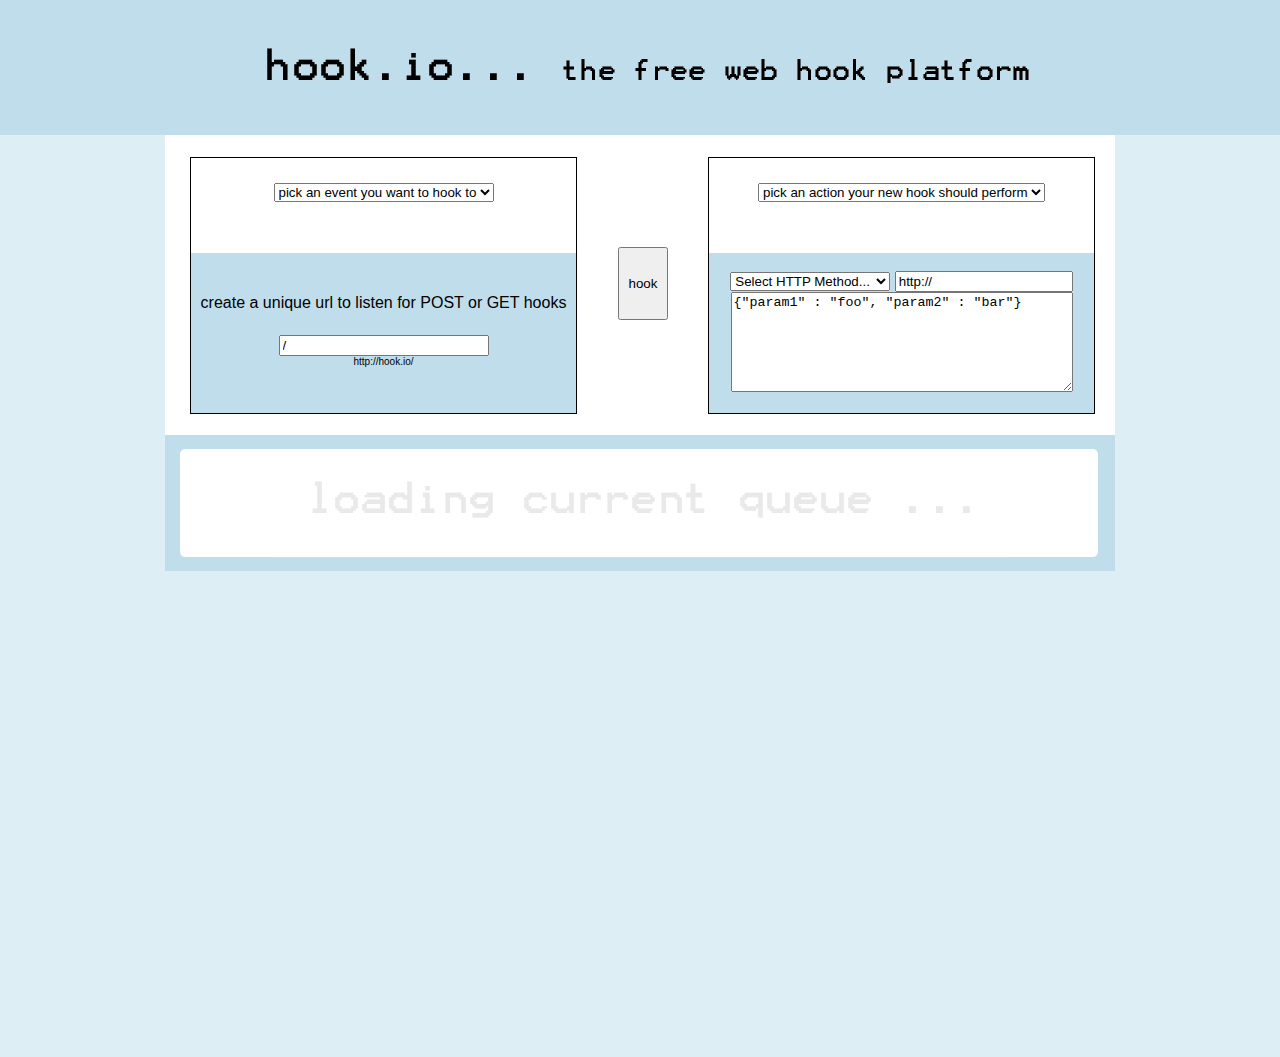
<file: index.html>
<html>
<head>
<title>hook.io - the free web hook platform</title>
<meta http-equiv="Content-Type" content="text/html; charset=iso-8859-1">

<style>


	body {font-family:Arial, Helvetica, sans-serif;}
	p { padding:5px; margin:0px; }
	ul { padding:5px; margin:0px;}
	li { padding:0px; margin:0px; font-size:18px;}	
	h4{ padding:0px; margin:0px;}
	label{cursor:pointer;}
	table {text-align:center;}
	table tr td{text-align:center;}
	#wrapper { width:100%; height:100%; background-color:#ddeef5;}
	#header { width:100%; background-color:#c0ddec; height:135;}
	#queue { width: 950px; height:135px; background: url(images/layout_03.png) no-repeat center 0; padding-top:15px; }
	#slider{margin-top:25px;position:relative;text-align:left;width:880px;}
	#timeline {display:none; }
	#body { height: 300px;width:950px;}
	#whenThis{ cursor:pointer;}
	#doThis{ cursor:pointer;}
	#createHook {cursor:pointer;height:73px;left:428px;position:absolute;top:100px;width:50px;}
	#timeline #stats { font-size:20px;padding-left:50px;padding-top:10px;}
	#doThisPanel{ left:0px; }
	#whenThisPreview{ position:relative; top:47px;}
	#doThisPreview{ position:relative; top:47px;}
	#whenThisHome {display:block;}
	#doThisHome {display:block;}	
	#slider{ border: 1px solid #000/*{borderColorContent}*/;}
	#hookConfirm{width:930px; background-color:#FFFFFF; height:280px;padding:10px; position:relative;}
	#hookConflicts{ height:90px; text-align:left; display:none;}
	#hookForm{}
	#hooksView {border:thin none #000000;display:block;left:550px;position:absolute;width:690px;}
	input[type='radio'] { cursor:pointer;}
	#hookHelper{ border:medium solid;height:270px;margin:5px;position:absolute;right:90px;top:7px;width:300px;}
	#hookSelector {	height:910px;	left:20px;	margin:5px;	position:absolute;	top:7px;	width:930px;}
	.emailForm { position:relative; padding-left:20px; padding-top:10px;}
	.emailForm tr td { text-align:left; }
	.hookContainer { height:400px;}
	.headers { display:none; }
	.active {display:block; !important}
	.panel {display:block;position:relative;width:317px; height:185px;font-size:12px;}
.hookPage {
background-color:#C0DDEC;
display:none;
height:160px;
position:absolute;
top:95px;
width:385px;
}
	.hookAction{background-color:#C0DDEC;
display:none;
height:160px;
position:absolute;
top:95px;
width:385px;}
	#rightHolder {

position:absolute;
right:25;
}
	#leftHolder {left:0;position:absolute;}
	#uri {width:210px;}
	#twitterUser {width:200px;}
	#httpPayload {height:100px;width:342px;}
	#httpURL{ width:178px;}
	#httpMethod{ width:160px;}
	#message{height:25px;width:340px;}
	
.hookPanels {border:1px solid;height:230px;padding-top:25px;text-align:center;width:385px;position:absolute;top:10px;}
#twitterStatus{ width:300px; height:60px; margin-top:10px;}
.tinyText{ font-size:10px;}
</style>


<script type="text/javascript" src="js/jquery.js"></script>
<script type="text/javascript" src="js/jquery.ui.js"></script>
<script type="text/javascript" src="js/jquery.cycle.js"></script>
<script type="text/javascript" src="js/debug.js"></script>
<script type="text/javascript" src="js/hookIO.js"></script>
<link type="text/css" href="css/ui.all.css" rel="stylesheet" />


<script type="text/javascript">
	$(document).ready(function(){
		
		// helper method for posting JSON
		$.postJSON = function(url, data, callback) {
			$.post(url, data, callback, "json");
		};
		
		$('#hookiolistener').data('status', 'active');
		$('#httpRequest').data('status', 'active');		
		
		
		/*
		$('#hookConfirm a').click(function(e){

			//$('#whenThisPanel').dialog( 'close' );
			//var pID = '#' + $(this).attr('href').replace(/#\//,'');
			//$(pID).show();
			$('#hookConfirm').fadeOut(500, function(){
				$('#hookForm').fadeIn(500);
			});
		});
		*/
		$('#uri').keyup(function(e){
			$('#uriPreview').html('http://hook.io/' + $(this).val());
		});
		$('#twitterUser').keyup(function(e){
			$('#twitterUserPreview').html('http://twitter.com/' + $(this).val());
		});
		$('#hookListen').change(function(e){
			// hide all panels
			$('.hookPage').hide();
			$('.hookPage').data('status', 'inactive');
			$('#' + $(this).val()).show();
			$('#' + $(this).val()).data('status', 'active');			
			
		});
		$('#hookAction').click(function(e){
			// hide all panels
			$('.hookAction').hide();
			$('.hookAction').data('status', 'inactive');			
			$('#' + $(this).val()).show();
			$('#' + $(this).val()).data('status', 'active');						
		});
		// save buttons
		$('#whenThisPanel .save').click(function(e){
			$('#whenThisPanel').dialog( 'close' );
		});

		$('#doThisPanel .save').click(function(e){
			$('#doThisPanel').dialog( 'close' );			
		});
		$('#createHook').click(function(e){
			var hook = {};
			hook.action = {};
			hook.listener = {};
			// determine listener and action
			$('.hookAction').each(function(i,e){
				if($(this).data('status')=='active'){
					var actionType = $(this).attr('id')
					hook.action[actionType]={};
					$('input',$(this)).each(function(e,i){
						// check form values and create api object call
						hook.action[actionType][$(this).attr('id')] = $(i).val();						
					});
				}
			});
			$('.hookPage').each(function(i,e){
				if($(this).data('status')=='active'){
					var listenerType = $(this).attr('id')
					hook.listener[listenerType]={};
					$('input',$(this)).each(function(e,i){
						// check form values and create api object call
						hook.listener[listenerType][$(this).attr('id')] = $(i).val();						
					});
				}
			});
			hookIO.createHooks(hook);
			debug.log(hook);
			/*
			$('#hookForm input').each(function(e,i){
					// check form values and create api object call
					console.log($(i).attr('id'));
					console.log($(i).val());
			});
		
			$('#hookForm').fadeOut(500, function(){
				$('#hookConfirm').fadeIn(500, function(){
					$('#hookConflicts').effect("pulsate", { times:2 }, 2000);
				});
			});
			*/
		});
		
		// load queue
		$('#queueIMG').effect("pulsate", { times:2 }, 2000, function(e){
		  $(this).fadeOut(500, function(e){
		    $('#timeline').fadeIn(500, function(e){
				
				// enable slider
				$('#slider').slider({ animate: true, max : 3456, min : 0 });
				$('#slider').slider('option', 'value', 246);
				
				// cycle through header
				$('.slideshow').cycle({
					fx: 'fade',
					speed: 1500
					
				});


				setInterval ( function(){

				$('#totalHooks').html(Number($('#totalHooks').html()) + 1);
				},
				2314);
				
				
				setInterval ( function(){
					if($('#slider').slider('option', 'value') == $('#slider').slider('option', 'max')){
						$('#slider').slider('option', 'value', 0);
					}
					else{
						$('#slider').slider('option', 'value',  $('#slider').slider('option', 'value') + 1);

						
					}
					$('#hookInQueue').html($('#slider').slider('option', 'max') - $('#slider').slider('option', 'value'));
				}, 50);
			});
		  });
		});
	});
</script>

</head>
<body bgcolor="#ddeef5" leftmargin="0" topmargin="0" marginwidth="0" marginheight="0">
<div id="wrapper" align="center">
	<div id="header" align="center">
		<div class="slideshow">
		<img src="images/header1.png" border="0" class="headers active" />
		<img src="images/header2.png" border="0" class="headers"  />
		<img src="images/header3.png" border="0" class="headers"  />
		<img src="images/header4.png" border="0" class="headers"  />
		<img src="images/header5.png" border="0" class="headers"  />								
		</div>
	</div>
	<div id="body" align="center">
		<div id="hookConfirm" align="left">
    	<form action="#/" id="hookForm">
					<div id="hookSelector">
						<div id="leftHolder" class="hookPanels">
							
                            <select id="hookListen" name="hookListen">
                            	<option value="">pick an event you want to hook to</option>
                            	<option value="hookiolistener">hook.io listener</option>
                            	<option value="twitterListen">twitter updates</option>      
                            	<option value="timer">timer</option>                                      
                            </select>
                            
                            <!--
							<label title="hookioListener"><input class="hookListenRadio" name="hookListen"  type="radio" value="hookiolistener" checked/></label>hook.io listener						
							<label title="listen for twitter updates"><input class="hookListenRadio" name="hookListen" type="radio" value="twitterListen"/></label>twitter updates
							<label title="timer"><input class="hookListenRadio" name="hookListen" type="radio" value="timer"/></label>timer
                            -->
							<br/>
							<div id="hookiolistener" class="hookPage" style="display:block;">
                            
                            	<br/>
                            	<br/>                                
								<p>create a unique url to listen for POST or GET hooks</p><br/>
								<label title="listening url"/><input id="uri" name="uri" type="text" value="/" size="12"/><br/>
								<span class="tinyText" id="uriPreview">http://hook.io/</span>                                
							</div>
							<div id="timer" class="hookPage">
                            	<br/>
                            	<br/>                                
								<p>trigger hook every <input type="text" value="60" size="2"/> second(s)
								<span class="tinyText"><input type="text" value="0" size="2"/> time(s)</span></p>
								<span class="tinyText">(a value of 0 will trigger forever)</span>
							</div>
							<div id="twitterListen" class="hookPage">
                            	<br/>
                                <br/>
								<p>watch a twitter user and trigger hook on tweets</p><br/>
								<input id="twitterUser" name="twitterUser" type="text" value="maraksquires" size="12"/><br/>
								<span class="tinyText" id="twitterUserPreview">http://twitter.com/maraksquires</span>                                                                
							</div>
							<div id="afterHook" class="hookPage">
								<h4>Attach a new hook to the end of an old hook</h4>
								<p>after the completion of an existing hook, trigger a new action
								<select name="hooks">
									<option value="">Select existing hook...</option>				
									<option value="http://hook.io/status">http://hook.io/status</option>
									<option value="http://hook.io/marak/status">http://hook.io/marak/status</option>					
									<option value="http://hook.io/Guest123/blah">http://hook.io/Guest123/blah</option>					
								</select>
								<p>will trigger <input type="text" value="1" size="2"/> time(s)</p>				
								<p>(a value of 0 will trigger forever)</p>

							</div>
							
						</div>
            
            <input type="button" value="hook" id="createHook" name="createHook" />
						<div id="rightHolder" class="hookPanels">
                            <select id="hookAction" name="hookListen">
                            	<option value="">pick an action your new hook should perform</option>
                            	<option value="http">http request</option>
                            	<option value="twitter">update twitter status</option>      
                            	<option value="email">send email</option>                                      
                            </select>
							<div id="httpRequest" class="hookAction" style="display:block;">
                            	<br/>
                                <label title="method"/>                                
								<select id="httpMethod" name="httpMethod">
									<option value="">Select HTTP Method...</option>				
									<option value="POST">POST</option>
									<option value="GET">GET</option>					
									<option value="UPDATE">UPDATE</option>					
									<option value="DELETE">DELETE</option>										
								</select>
								<input id="httpURL" name="httpURL" type="text" size="25" value="http://"/><br/>
								<textarea id="httpPayload" name="httpPayload">{"param1" : "foo", "param2" : "bar"}</textarea><br/>
							</div>
							<div id="email" class="hookAction">
								<table class="emailForm">
									<tr>
										<td>to : </td><td><label title="to"/><input id="to" name="to" type="text" size="25" value="marak.squires@gmail.com"/></td>
									</tr>
									<tr>
										<td>from : </td><td><label title="from"/><input id="from" name="from"  type="text" size="25" value="obama@whitehouse.gov"/></td>
									</tr>
									<tr>
										<td>bcc : </td><td><label title="bcc"/><input id="bbc" name="bbc"  type="text" size="25" value=""/></td>
									</tr>
									<tr>
										<td>subject : </td><td><label title="subject"/><input id="subject" name="subject"  type="text" size="25" value="hook.io is awesome!"/></td>
									</tr>
									<tr>
										<td colspan="2"><label title="message"/><textarea id="message" name="message">Message goes here</textarea></td>
									</tr>
								</table>
							</div>
							<div id="twitter" class="hookAction">
                            	<br/>
								<table width="280" align="center">
									<tr><td>username : </td><td><input type="text" size="25" value="maraksquires"/></td></tr>
									<tr><td>password : </td><td><input size="25" value="" type="password"/></td></tr>
									<tr><td colspan="2"><textarea id="twitterStatus" name="twitterStatus" cols="25" rows="3">I've just hook.io'd into twitter.</textarea></td></tr>
								</table>
							</div>
							<div id="facebook" class="hookAction">
								<p>username : <input type="text" size="25" value=""/></p>		
								<p>password : <input size="25" value="" type="password"/></p>		
							</div>
							<div id="triggerHook" class="hookPage">
								<p>after the completion of an existing hook, trigger a new action
								<select name="hooks">
									<option value="">Select existing hook...</option>				
									<option value="http://hook.io/status">http://hook.io/status</option>
									<option value="http://hook.io/marak/status">http://hook.io/marak/status</option>					
									<option value="http://hook.io/Guest123/blah">http://hook.io/Guest123/blah</option>					
								</select>
								
								<p>will trigger <input type="text" value="1" size="2"/> time(s)</p>				
								<p>(a value of 0 will trigger forever)</p>

							</div>
							
							
						</div>					
					</div>					
			<ul id="hookConflicts">
				<li>validating hook trigger</li>
				<li>validating hook action</li>	
				<li>checking for hook conflicts</li>			
			</ul>
			
			<!--		
			<div id="confirmFooter">
				<a href="#/hookForm">back</a>
				<input type="button" value="Confirm and push hook into queue" />
			</div>
			-->

    </div>
	</form>    
	</div>

	<div id="confirm" style="display:none;" >
	
	
	<h1>YOU SURE YOU WANT TO DO THAT </h1>
	</div>
	<div id="footer">
		<div id="queue" align="center">
			<img id="queueIMG" src="images/loadingQueue.png" alt="" />
			<div id="timeline" align="center">
				<div id="stats"><strong>total hooks :</strong> <span id="totalHooks">12542</span> <strong>hooks in queue :</strong> <span id="hookInQueue">3456</span> <strong>next queue in :</strong> 45 seconds</div>
				<div id="slider"></div>						
			</div>				
		</div>	
		
	</div>
</div>
</body>
</html>
</file>
<file: css/ui.all.css>
@import "ui.base.css";
@import "ui.theme.css";
</file>
